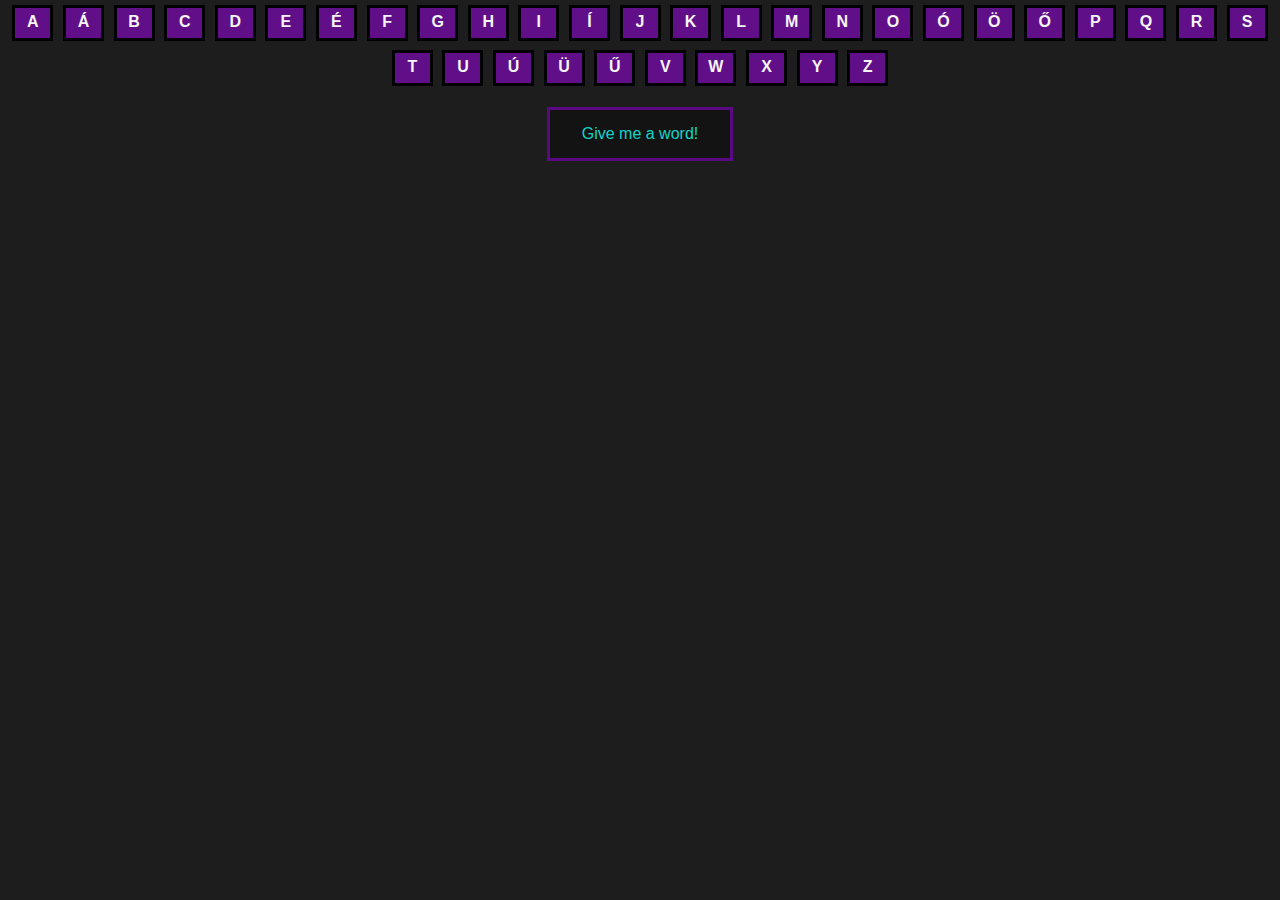
<file: index.html>
<!DOCTYPE html>
<html lang="en">

<head>
    <meta charset="UTF-8">
    <meta name="viewport" content="width=device-width, initial-scale=1.0">
    <title>Hangman Game</title>

    <link rel="stylesheet" href="style.css">
</head>

<body>

    <div class="main"></div>

    <div class="main2"></div>

    <div class="main3">
        <button class="reroll">Give me a word!</button>
    </div>

    <div class="hangedman">
        <canvas id="hangman" width="180" height="250"></canvas>
    </div>

    <div class="loose">
        <p>Vesztettél</p>
    </div>


    <script src="https://code.jquery.com/jquery-3.6.0.min.js"></script>
    <script src="word.js"></script>
    <script>
        let selectedWord = "";
        let choosenWord = "";
        let abcArray = abc.split('');
        let canvas = document.getElementById("hangman");
        let ctx = canvas.getContext("2d");
        let parts = 0;

        init();

        function init() {
            abcArray.forEach(element => {
                document.querySelector('.main2').innerHTML += `<div class="abc">${element}</div>`

            });

        }

        function giveWord() {
            document.querySelectorAll('.abc').forEach((value) => {
                value.classList.remove("hide")
            })

            selectedWord = "";
            document.querySelector(".loose").style.display = "none"
            document.querySelector('.main').innerHTML = '';
            console.log("We're working boss!");
            let randIndex = Math.floor(Math.random() * words.length);
            choosenWord = Array.from(words[randIndex]);
            choosenWord.forEach(element => {
                document.querySelector('.main').innerHTML +=
                    `<div class="wordbox">
                        <p class="GuessLetter">${element}</p>
                    </div>`;
            });
            resetCanvas();
            parts = 0;
        }

        function resetCanvas() {
            ctx.clearRect(0, 0, canvas.width, canvas.height);
        }

        function drawGallows() {
            ctx.strokeStyle = '#444';
            ctx.lineWidth = 10;
            ctx.beginPath();
            ctx.moveTo(175, 225);
            ctx.lineTo(5, 225);
            ctx.moveTo(40, 225);
            ctx.lineTo(25, 5);
            ctx.lineTo(100, 5);
            ctx.lineTo(100, 25);
            ctx.stroke();

        }


        function drawHead() {
            ctx.lineWidth = 5;
            ctx.beginPath();
            ctx.arc(100, 50, 25, 0, Math.PI * 2, true);
            ctx.closePath();
            ctx.stroke();
            canvas.classList.add('drawing');
        }

        function drawBody() {
            ctx.beginPath();
            ctx.moveTo(100, 75);
            ctx.lineTo(100, 140);
            ctx.stroke();
        }

        function drawLeftArm() {
            ctx.beginPath();
            ctx.moveTo(100, 85);
            ctx.lineTo(140, 100);
            ctx.stroke();
        }

        function drawRightArm() {
            ctx.beginPath();
            ctx.moveTo(100, 85);
            ctx.lineTo(60, 100);
            ctx.stroke();
        }

        function drawLeftLeg() {
            ctx.beginPath();
            ctx.moveTo(100, 140);
            ctx.lineTo(125, 190);
            ctx.stroke();
        }

        function drawRightLeg() {
            ctx.beginPath();
            ctx.moveTo(100, 140);
            ctx.lineTo(80, 190);
            ctx.stroke();
        }

        function drawHangman() {
            switch (parts) {
                case 1:
                    drawGallows()
                    break;
                case 2:
                    drawHead();
                    break;
                case 3:
                    drawBody();
                    break;
                case 4:
                    drawLeftArm();
                    break;
                case 5:
                    drawRightArm();
                    break;
                case 6:
                    drawLeftLeg();
                    break;
                case 7:
                    drawRightLeg();
                    break;
                default:
                    break;
            }
        }

        function checkLetter(event) {
            console.log(event.target.innerText);
            console.log("We're checking...");
            console.log(choosenWord);
            let correctGuess = false;

            choosenWord.forEach(element => {
                if (element == event.target.innerHTML) {
                    console.log("Match");
                    document.querySelectorAll('.GuessLetter').forEach((value) => {
                        if (value.innerHTML == event.target.innerHTML) {
                            value.style.scale = "1";
                            correctGuess = true;
                        }

                    });
                }
                $(this).addClass('hide');
                $(".abc").not(this).each(function (index) {
                    $(this).animate({
                        left: ($(this).index() * 80) + "px"
                    }, 'slow');
                })
            });

            if (!correctGuess) {
                parts++;
                console.log("part count" + parts)
                if (parts > 6) {
                    document.querySelector(".loose").style.display = "block"
                }
                drawHangman();
            }
        }

        document.querySelector('.reroll').addEventListener('click', giveWord);

        document.querySelectorAll('.abc').forEach((value) => {
            value.addEventListener('click', checkLetter);
        });
    </script>

</body>

</html>
</file>
<file: style.css>
*{
    margin: 0 auto;
    padding: 0 ;
    
}
body{
    background-color: rgb(30, 29, 29);
    font-family: 'Franklin Gothic Medium', 'Arial Narrow', Arial, sans-serif;
}

.wordbox{
    width: 50px;
    height: 50px;
    background-color: rgba(0, 0, 0, 0.691);
    color: whitesmoke;
    font-weight: bolder;
    border: 3px solid rgb(170, 0, 255);
    display: flex;
    justify-content: center;
    align-items: center;
    margin: 0.5rem;
    animation: fadeIn 0.5s ease-out;
    font-weight: bolder;
    font-size: xx-large;
    -webkit-user-select:none;
    -moz-user-select:none;
    user-select:none;
    text-transform: capitalize;
   

}

.abc{
    width: 25px;
    height: 20px;
    background-color:  rgba(170, 0, 255, 0.479);
    color: whitesmoke;
    font-weight: bolder;
    border: 3px solid rgba(0, 0, 0, 0.989);
    padding: 5px;
    margin: 0.3rem;
    text-align: center;
    font-family: 'Franklin Gothic Medium', 'Arial Narrow', Arial, sans-serif;
    -webkit-user-select:none;
    -moz-user-select:none;
    user-select:none;
    text-transform: capitalize;
    cursor: pointer;
    transition: all 0.5s ease; 

}

.main{
    display: flex;
    flex-wrap: wrap;
    justify-content: center;
    align-items: center;
}

.reroll{
    background-color: rgba(0, 0, 0, 0.337);
    border: 3px solid rgba(170, 0, 255, 0.479) ;
    color: rgb(16, 213, 203);
    padding: 15px 32px;
    text-align: center;
    text-decoration: none;
    display: inline-block;
    font-size: 16px;
    -webkit-user-select:none;
    -moz-user-select:none;
    user-select:none;
    cursor: pointer;
    margin: 1rem;
}

.main2{
    display: flex;
    flex-wrap: wrap;
    justify-content: center;
    align-items: center;
}
.main3{
    display: flex;
    justify-content: center;
    align-items: center;
}

.abc:hover{
    background-color: rgba(122, 24, 172, 0.479) ;
}

.GuessLetter{
    scale: 0;
    transition: all 0.5s ease-out, visibility 0.5s ease-out;
}

.hangedman {
    display: flex;
    justify-content: center;
    align-items: center;
    padding: 1rem;
}

.loose{
    display: none;
    text-align: center;
    font-size: xx-large;
    color: whitesmoke;
}

.hide {
    width: 0;
    height: 0;
    overflow: hidden;
    padding: 0;
    margin: 0;
    opacity: 0;
    transition: all 0.5s ease; 
    border: 0;
}


@keyframes fadeIn {
    from {
        opacity: 0;
        transform: translateY(-20px);
    }
    to {
        opacity: 1;
        transform: translateY(0);
    }
}
</file>
